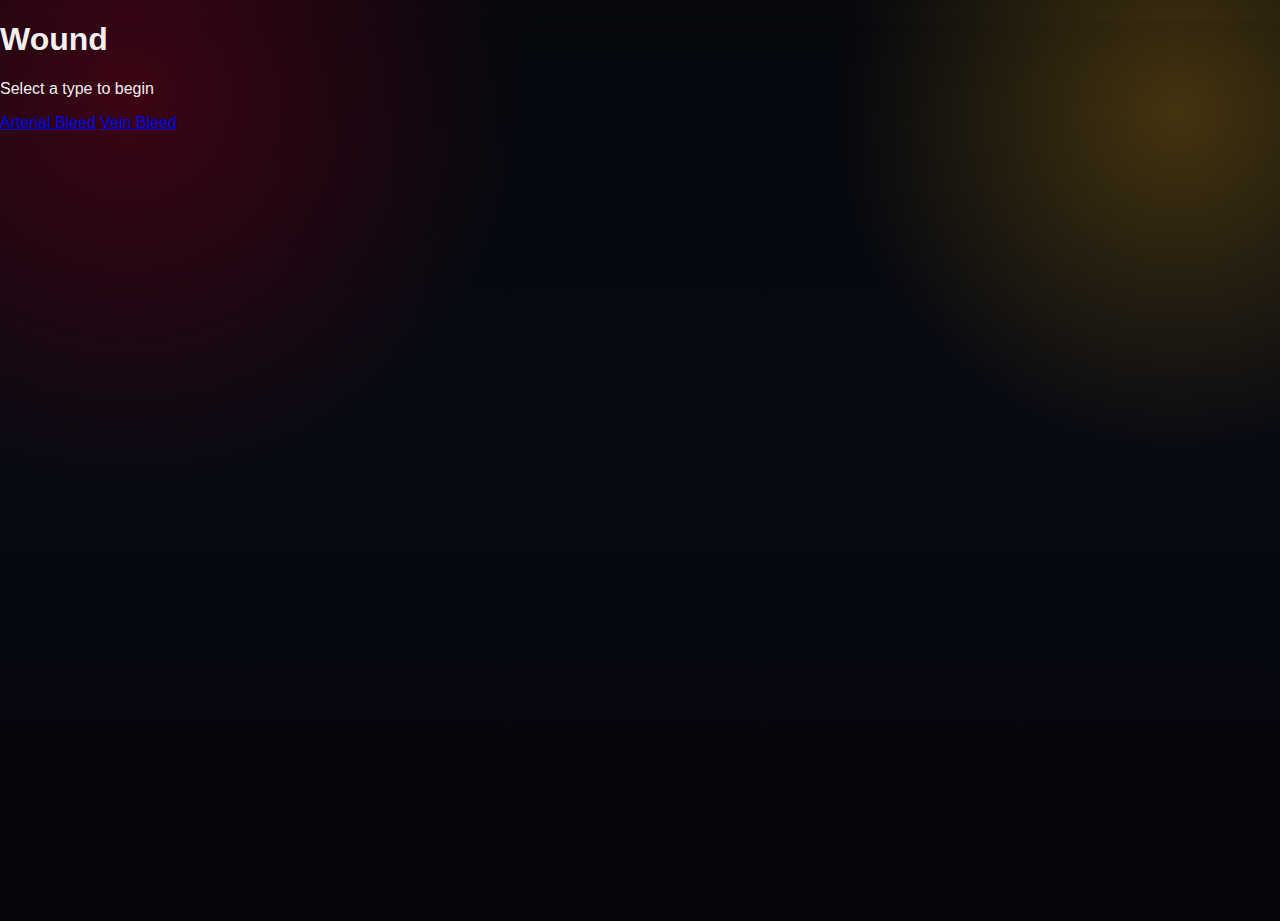
<file: index.html>
<!DOCTYPE html>
<head>
    <meta charset="UTF-8" />
    <meta name="viewport" content="width=device-width, initial-scale=1" />
    <link rel="stylesheet" href="Style.css">
</head>

<body>
    <main class="wrap">
        <header>
            <h1>Wound</h1>
            <p>Select a type to begin</p>
        </header>

        <section class="card" aria-label="Bleed type selection">
            <a class="btn btn-arterial" href="arterial.html">Arterial Bleed</a>
            <a class="btn btn-vein" href="vein.html">Vein Bleed</a>
        </section>
    </main>

</body>

<footer>


</footer>
</file>
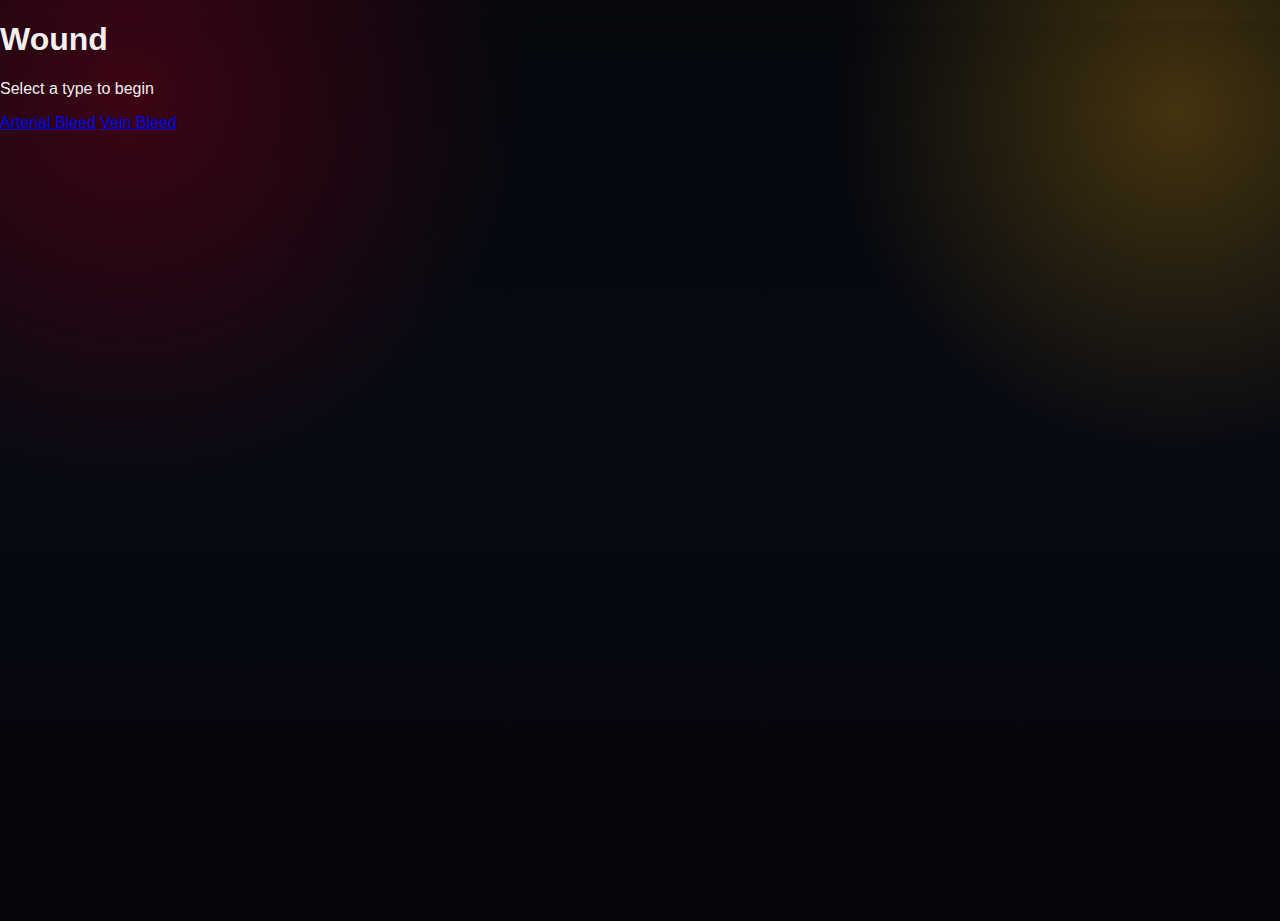
<file: Home.html>
<!DOCTYPE html>
<head>
    <link rel="stylesheet" href="Style.css">
</head>

<body>
    <main class="wrap">
        <header>
            <h1>Wound</h1>
            <p>Select a type to begin</p>
        </header>

        <section class="card" aria-label="Bleed type selection">
            <a class="btn btn-arterial" href="arterial.html">Arterial Bleed</a>
            <a class="btn btn-vein" href="vein.html">Vein Bleed</a>
        </section>
    </main>

</body>

<footer>

</footer>
</file>
<file: Style.css>
* {
  box-sizing: border-box;
}

:root {
  --gold: #f2c64f;
  --gold-soft: #ffd86e;
  --panel-border: rgba(255, 255, 255, 0.12);
  --panel-bg: rgba(10, 10, 18, 0.56);
  --text: rgba(255, 255, 255, 0.96);
  --muted: rgba(255, 255, 255, 0.72);

  --venous-1: #4820d9;
  --venous-2: #b217d8;

  --arterial-1: #ff3b3b;
  --arterial-2: #ff6a6a;

  --stop-1: #c51717;
  --stop-2: #ff3f3f;

  --shadow: 0 20px 60px rgba(0, 0, 0, 0.48);
  --radius-xl: 28px;
  --radius-lg: 22px;
  --radius-md: 18px;
}

html,
body {
  margin: 0;
  min-height: 100%;
  font-family:'Trebuchet MS', 'Lucida Sans Unicode', 'Lucida Grande', 'Lucida Sans', Arial, sans-serif;
  background:
    radial-gradient(circle at 10% 8%, rgba(127, 0, 26, 0.45), transparent 28%),
    radial-gradient(circle at 92% 10%, rgba(183, 132, 16, 0.35), transparent 24%),
    linear-gradient(180deg, #05070d 0%, #080a12 45%, #04050a 100%);
  color: var(--text);
}

body {
  min-height: 100vh;
  overflow-x: hidden;
}

.page {
  position: relative;
  min-height: 100vh;
  display: grid;
  place-items: center;
  padding: 36px 18px;
  isolation: isolate;
}

.wolf-bg {
  position: fixed;
  left: -4vw;
  bottom: -5vw;
  width: min(42vw, 560px);
  max-width: none;
  opacity: 0.96;
  pointer-events: none;
  user-select: none;
  z-index: 0;
  filter:
    drop-shadow(0 18px 18px rgba(0, 0, 0, 0.45))
    saturate(1.02);
}

.panel {
  position: relative;
  z-index: 1;
  width: min(100%, 860px);
}

.hero {
  text-align: center;
  margin-bottom: 26px;
}

.hero h1 {
  margin: 0 0 10px;
  font-size: clamp(2.6rem, 6vw, 4.8rem);
  letter-spacing: 0.06em;
  color: var(--gold);
  text-shadow: 0 0 18px rgba(242, 198, 79, 0.14);
}

.hero p {
  margin: 0;
  font-family: "Segoe UI", Roboto, Arial, sans-serif;
  font-size: clamp(1rem, 2.2vw, 1.45rem);
  color: var(--muted);
}

.status-card {
  background: var(--panel-bg);
  border: 1px solid var(--panel-border);
  border-radius: var(--radius-xl);
  box-shadow: var(--shadow);
  backdrop-filter: blur(9px);
  -webkit-backdrop-filter: blur(9px);
  padding: 28px;
}

.mode-banner {
  display: flex;
  align-items: center;
  gap: 14px;
  width: min(100%, 620px);
  margin: 0 auto 26px;
  border-radius: 24px;
  padding: 18px 22px;
  border: 1px solid rgba(255, 255, 255, 0.16);
  background: linear-gradient(135deg, rgba(90, 90, 100, 0.75), rgba(50, 50, 58, 0.9));
  box-shadow: inset 0 1px 0 rgba(255,255,255,0.06);
}

.mode-icon {
  display: grid;
  place-items: center;
  width: 42px;
  height: 42px;
  flex: 0 0 42px;
}

.mode-title {
  font-size: clamp(1.6rem, 4vw, 2.4rem);
  line-height: 1;
}

.mode-sub {
  margin-top: 4px;
  font-family: "Segoe UI", Roboto, Arial, sans-serif;
  font-size: clamp(0.95rem, 1.8vw, 1.2rem);
  color: rgba(255, 255, 255, 0.72);
}

.control-row {
  display: grid;
  grid-template-columns: minmax(90px, 148px) minmax(180px, 290px) minmax(90px, 148px);
  gap: 22px;
  align-items: center;
  justify-content: center;
}

.side-btn,
.stop-btn {
  border: 1px solid rgba(255,255,255,0.14);
  color: white;
  cursor: pointer;
  transition: transform 0.12s ease, filter 0.18s ease, border-color 0.18s ease;
}

.side-btn:hover,
.stop-btn:hover {
  filter: brightness(1.07);
  border-color: rgba(255,255,255,0.22);
}

.side-btn:active,
.stop-btn:active {
  transform: scale(0.98);
}

.side-btn {
  min-height: 176px;
  border-radius: 28px;
  background: linear-gradient(180deg, rgba(15, 18, 30, 0.94), rgba(8, 10, 18, 0.98));
  box-shadow:
    inset 0 0 0 1px rgba(255,255,255,0.03),
    0 0 0 1px rgba(130, 0, 35, 0.35);
  display: flex;
  flex-direction: column;
  align-items: center;
  justify-content: center;
  gap: 12px;
  padding: 18px 10px;
}

.btn-icon {
  width: clamp(40px, 5vw, 58px);
  height: clamp(40px, 5vw, 58px);
  color: var(--gold);
  filter: drop-shadow(0 0 8px rgba(242, 198, 79, 0.18));
}

.btn-label {
  font-size: clamp(1.1rem, 2.1vw, 1.8rem);
  letter-spacing: 0.05em;
}

.level-box {
  min-height: 260px;
  border-radius: 34px;
  border: 2px solid rgba(242, 198, 79, 0.82);
  background:
    radial-gradient(circle at 50% 20%, rgba(242, 198, 79, 0.08), transparent 45%),
    linear-gradient(180deg, rgba(20, 16, 10, 0.88), rgba(8, 9, 14, 0.96));
  box-shadow:
    inset 0 0 30px rgba(0,0,0,0.24),
    0 0 24px rgba(242, 198, 79, 0.12);
  display: flex;
  flex-direction: column;
  justify-content: center;
  align-items: center;
  padding: 18px;
}

.level-number {
  font-family: "Courier New", monospace;
  font-weight: 700;
  font-size: clamp(3.4rem, 10vw, 6.8rem);
  line-height: 1;
  color: var(--gold);
  text-shadow: 0 0 18px rgba(242, 198, 79, 0.22);
}

.level-text {
  margin-top: 16px;
  font-size: clamp(1.1rem, 2vw, 1.8rem);
  letter-spacing: 0.08em;
  color: rgba(255,255,255,0.82);
}

.stop-btn {
  width: min(100%, 440px);
  margin: 28px auto 26px;
  min-height: 108px;
  border-radius: 26px;
  background: linear-gradient(135deg, var(--stop-1), var(--stop-2));
  display: flex;
  align-items: center;
  justify-content: center;
  gap: 16px;
  box-shadow:
    0 14px 28px rgba(120, 8, 8, 0.26),
    inset 0 1px 0 rgba(255,255,255,0.1);
  padding: 18px 24px;
}

.stop-icon {
  width: 30px;
  height: 30px;
  flex: 0 0 30px;
}

.stop-text-wrap {
  display: flex;
  flex-direction: column;
  align-items: flex-start;
  line-height: 1;
}

.stop-title {
  font-size: clamp(1.8rem, 4vw, 3rem);
  letter-spacing: 0.05em;
}

.stop-sub {
  margin-top: 8px;
  font-family: "Segoe UI", Roboto, Arial, sans-serif;
  font-size: clamp(0.95rem, 1.7vw, 1.2rem);
  color: rgba(255,255,255,0.84);
}

.range-bar {
  display: grid;
  grid-template-columns: 1fr auto 1fr auto 1fr;
  align-items: stretch;
  gap: 10px;
  width: min(100%, 700px);
  margin: 0 auto;
  padding: 18px 16px;
  border-radius: 22px;
  background: rgba(12, 14, 22, 0.82);
  border: 1px solid rgba(255,255,255,0.1);
}

.range-item {
  text-align: center;
  display: grid;
  align-content: center;
  gap: 6px;
  min-height: 84px;
}

.range-num {
  font-size: clamp(1.5rem, 3vw, 2.2rem);
}

.range-label {
  font-family: "Segoe UI", Roboto, Arial, sans-serif;
  font-size: clamp(0.82rem, 1.4vw, 1rem);
  letter-spacing: 0.03em;
  color: rgba(255,255,255,0.8);
}

.range-divider {
  width: 1px;
  background: rgba(255,255,255,0.2);
}

.venous-text .range-num,
.venous-text .range-label {
  color: #d162ff;
}

.arterial-text .range-num,
.arterial-text .range-label {
  color: #ff5b5b;
}

.icon-svg {
  width: 100%;
  height: 100%;
  display: block;
}

/* status states */
.mode-banner.is-stopped {
  background: linear-gradient(135deg, rgba(92, 92, 102, 0.75), rgba(48, 48, 58, 0.9));
}

.mode-banner.is-venous {
  background: linear-gradient(135deg, var(--venous-1), var(--venous-2));
}

.mode-banner.is-arterial {
  background: linear-gradient(135deg, var(--arterial-1), var(--arterial-2));
}

/* mobile */
@media (max-width: 820px) {
  .page {
    padding: 24px 14px 28px;
  }

  .wolf-bg {
    width: min(72vw, 420px);
    left: -18vw;
    bottom: -8vw;
    opacity: 0.88;
  }

  .status-card {
    padding: 18px;
    border-radius: 24px;
  }

  .control-row {
    grid-template-columns: 1fr;
    gap: 16px;
  }

  .side-btn {
    min-height: 88px;
    flex-direction: row;
    gap: 10px;
    border-radius: 20px;
  }

  .level-box {
    order: -1;
    min-height: 200px;
    border-radius: 24px;
  }

  .stop-btn {
    min-height: 86px;
    border-radius: 22px;
    margin: 20px auto;
  }

  .range-bar {
    grid-template-columns: 1fr;
    gap: 0;
    padding: 10px 14px;
  }

  .range-divider {
    width: 100%;
    height: 1px;
    margin: 2px 0;
  }

  .range-item {
    min-height: 62px;
  }

  .stop-text-wrap {
    align-items: flex-start;
  }
}
</file>
